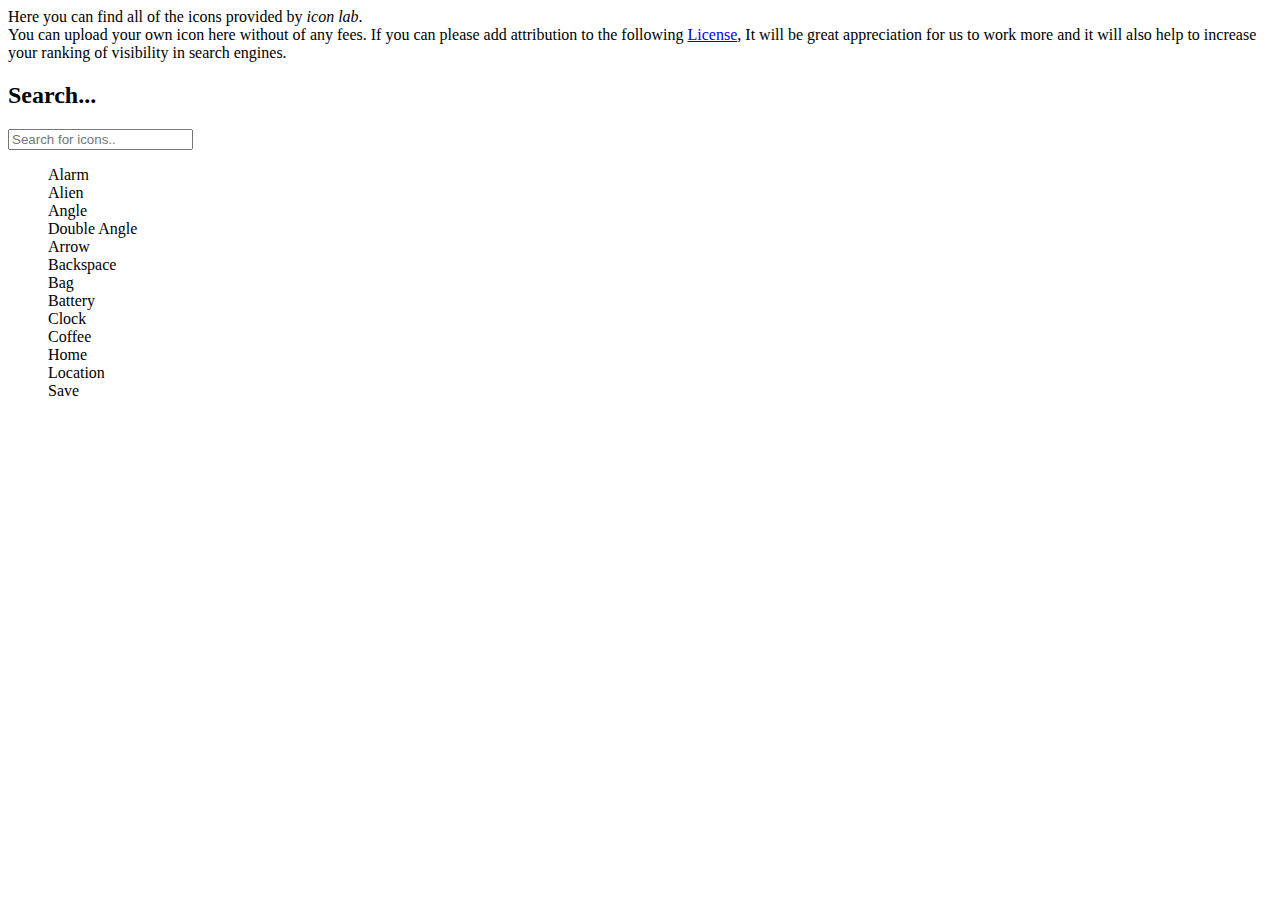
<file: res/INDEX.html>
<!DOCTYPE html>
<html>
    <head>
    <meta name="viewport" content="width=device-width,maximum-scale=1">
  <title>Search For Icons | icon lab</title>
<style></style>
    </head>
<body>
Here you can find all of the icons provided by <i>icon lab</i>.<br/>
You can upload your own icon here without of any fees.

If you can please add attribution to the following
<a href="/LICENSE">License</a>, It will be great appreciation
for us to work more and it will also help to increase your ranking
of visibility in search engines.

<h2> Search...</h2>
<input type="text" id="myInput" onkeyup="find()" placeholder="Search for icons..">
<ul style="list-style-type:none;" id="listing" >
<li><a>Alarm</a></li>
<li><a>Alien<a></li>
<li><a>Angle</a></li>
<li><a>Double Angle</a></li>
<li><a>Arrow</a></li>
<li><a>Backspace</a></li>
<li><a>Bag</a></li>
<li><a>Battery</a></li>
<li><a>Clock</a></li>
<li><a>Coffee</a></li>
<li><a>Home</a></li>
<li><a>Location</a></li>
<li><a>Save</a></li>
<li></li>



</ul>

<script>
function find() {
  // Declare variables
  var input, filter, ul, li, a, i, txtValue;
  input = document.getElementById('myInput');
  filter = input.value.toUpperCase();
  ul = document.getElementById("listing");
  li = ul.getElementsByTagName('li');

  // Loop through all list items, and hide those who don't match the search query
  for (i = 0; i < li.length; i++) {
    a = li[i].getElementsByTagName("a")[0];
    txtValue = a.textContent || a.innerText;
    if (txtValue.toUpperCase().indexOf(filter) > -1) {
      li[i].style.display = "";
    } else {
      li[i].style.display = "none";
    }
  }
}
</script></body></html>
</file>
